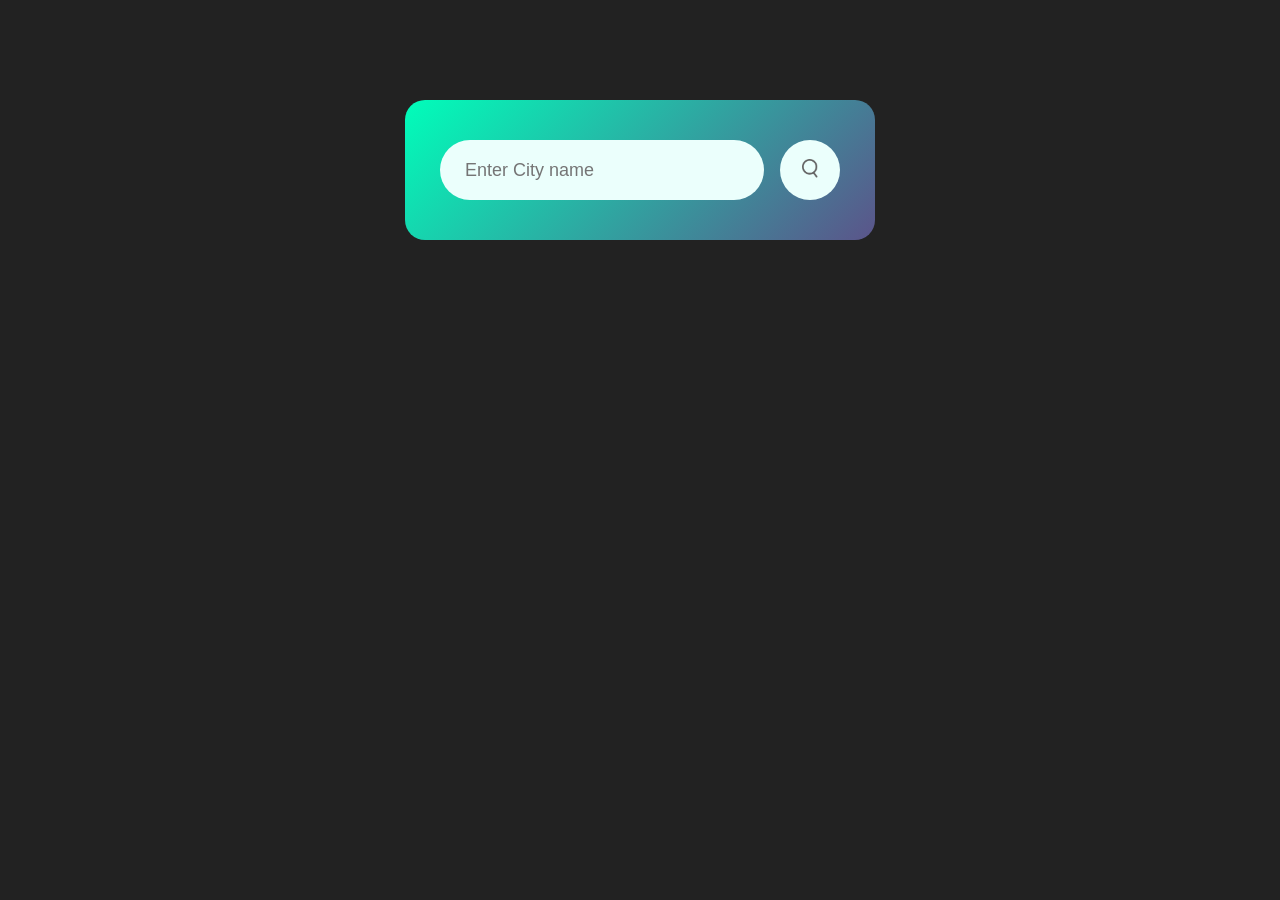
<file: index.html>
<!DOCTYPE html>
<html lang="en">
<head>
    <meta charset="UTF-8">
    <meta name="viewport" content="width=device-width, initial-scale=1.0">
    <title>Weather App </title>
    <link rel="stylesheet" href="style.css">
</head>
<body>
    
    <div class="card">
        <div class="search">
           <input type="text" placeholder="Enter City name"  spellcheck="false">
                <button><img src="search.png"></button>
        </div>
        <div class="error">
            <p>Invalid City Name</p>
        </div>
        <div class="weather">
            <img src="rain.png" class="weather-icon">
            <h1 class="temp">22°C</h1>
            <h2 class="city">Kathmandu</h2>
            <div class="details">
                <div class="col">
                    <img src="humidity.png">
                    <div>
                      <p class="humidity">50%</p>
                      <p>Humidity</p>
                    </div>
                </div>
                <div class="col">
                    <img src="wind.png">
                    <div>
                        <p class="wind">15 km/h</p>
                        <p>Wind Speed</p>
                    </div>
                </div>
            </div>
        </div>
    </div>

    <script >
        const apiKey = "cf358091fbbc0b35cf99741213d469f8"
        const apiUrl = "https://api.openweathermap.org/data/2.5/weather?units=metric&q=";

        const searchBox = document.querySelector(".search input");
        const searchBoxBtn = document.querySelector(".search button");
        const weatherIcon = document.querySelector(".weather-icon");

        async function checkWeather (city) {
const response = await fetch(apiUrl + city + `&appid=${apiKey}`);

if(response.status == 404){
    document.querySelector(".error").style.display = "block";
    document.querySelector(".weather").style.display = "none";
}
else{
var data = await response.json();


document.querySelector(".city").innerHTML =  data.name;
document.querySelector(".temp").innerHTML = Math.round(data.main.temp) + "°C";
document.querySelector(".humidity").innerHTML = data.main.humidity + "%"; 
document.querySelector(".wind").innerHTML = data.wind.speed + " km/h";

if(data.weather[0].main == "Clouds"){
    weatherIcon.src = "clouds.png";
        }
else if(data.weather[0].main == "Clear"){
    weatherIcon.src = "clear.png";
        }   
else if(data.weather[0].main == "Rain"){
    weatherIcon.src = "rain.png";    
        }
else if(data.weather[0].main == "Drizzle"){
    weatherIcon.src = "drizzle.png";   
        }  
else if(data.weather[0].main == "Mist"){
    weatherIcon.src = "mist.png";    
        }
else if(data.weather[0].main == "Snow"){
    weatherIcon.src = "snow.png";    
        }

document.querySelector(".weather").style.display = "block";
document.querySelector(".error").style.display = "none";
}


    }

        searchBoxBtn.addEventListener("click", () => {
            checkWeather(searchBox.value);
        });

    </script>

</body>
</html>
</file>
<file: style.css>
*{
    margin: 0;
    padding: 0;
    font-family: 'Poppins', sans-serif;
    box-sizing: border-box;
}
body {
    background: #222
}
.card {
    width: 90%;
    max-width: 470px;
    background: linear-gradient(135deg, #00feba, #5b548a);
    color: #fff;
    margin: 100px auto 0;
    border-radius: 20px;
    padding: 40px 35px;
    text-align: center;   
}
 .search {
    width: 100%;
    display: flex;
    align-items: center;
    justify-content: space-between;
}

.search input {
border: 0;
outline: 0;
background: #ebfffc;
color: #555;
padding: 10px 25px;
height: 60px;
border-radius: 30px;
flex: 1;
margin-right: 16px;
font-size: 18px;
}

.search button {
    border: 0;
outline: 0;
background: #ebfffc;
border-radius: 50%;
width: 60px;
height: 60px;
cursor: pointer;
}

.search button img {
    width: 16px;
}

weather-icon{
    width: 170px;
    margin: 30px auto;
}

.weather h1 {
  font-size: 80px;
  font-weight: 500;
}

.weather h2 {
  font-size: 45px;
  font-weight: 400;
margin-top: -10px;
}

.details {
    display: flex;
    align-items: center;
    justify-content: space-between;
    padding: 0 20px;
    margin-top: 50px;
}

.col {
    display: flex;   
    align-items: center;
    text-align: left;
}
.col img {
    width: 30px;
    margin-right: 10px;
}

.humidity, .wind {
font-size: 28px;
margin-top: -6px   
}

.weather{
    display: none;

}

.error{
    text-align: left;
      margin-left: 10px;
      font-size: 14px;
      margin-top: 10px;
    display: none;
    background: #ff0000;
    color: #fff;
    padding: 10px 0;
    border-radius: 5px;

}

/* Smartphones */
@media (max-width: 768px) {

    body {
        padding: 20px;
    }

    .card {
        width: 100%;
        margin: 30px auto;
        padding: 25px 20px;
        border-radius: 18px;
    }

    .search {
        gap: 10px;
    }

    .search input {
        height: 50px;
        font-size: 16px;
        padding: 10px 18px;
        margin-right: 0;
    }

    .search button {
        width: 50px;
        height: 50px;
        flex-shrink: 0;
    }

    .search button img {
        width: 14px;
    }

    .weather-icon {
        width: 120px;
        margin: 20px auto;
    }

    .weather h1 {
        font-size: 60px;
    }

    .weather h2 {
        font-size: 32px;
        margin-top: -5px;
    }

    .details {
        flex-direction: column;
        gap: 20px;
        margin-top: 30px;
        padding: 0;
    }

    .col {
        width: 100%;
        justify-content: center;
        text-align: center;
    }

    .col img {
        width: 25px;
        margin-right: 8px;
    }

    .humidity,
    .wind {
        font-size: 22px;
    }

    .error {
        text-align: center;
        margin-left: 0;
        font-size: 13px;
    }
}
</file>
